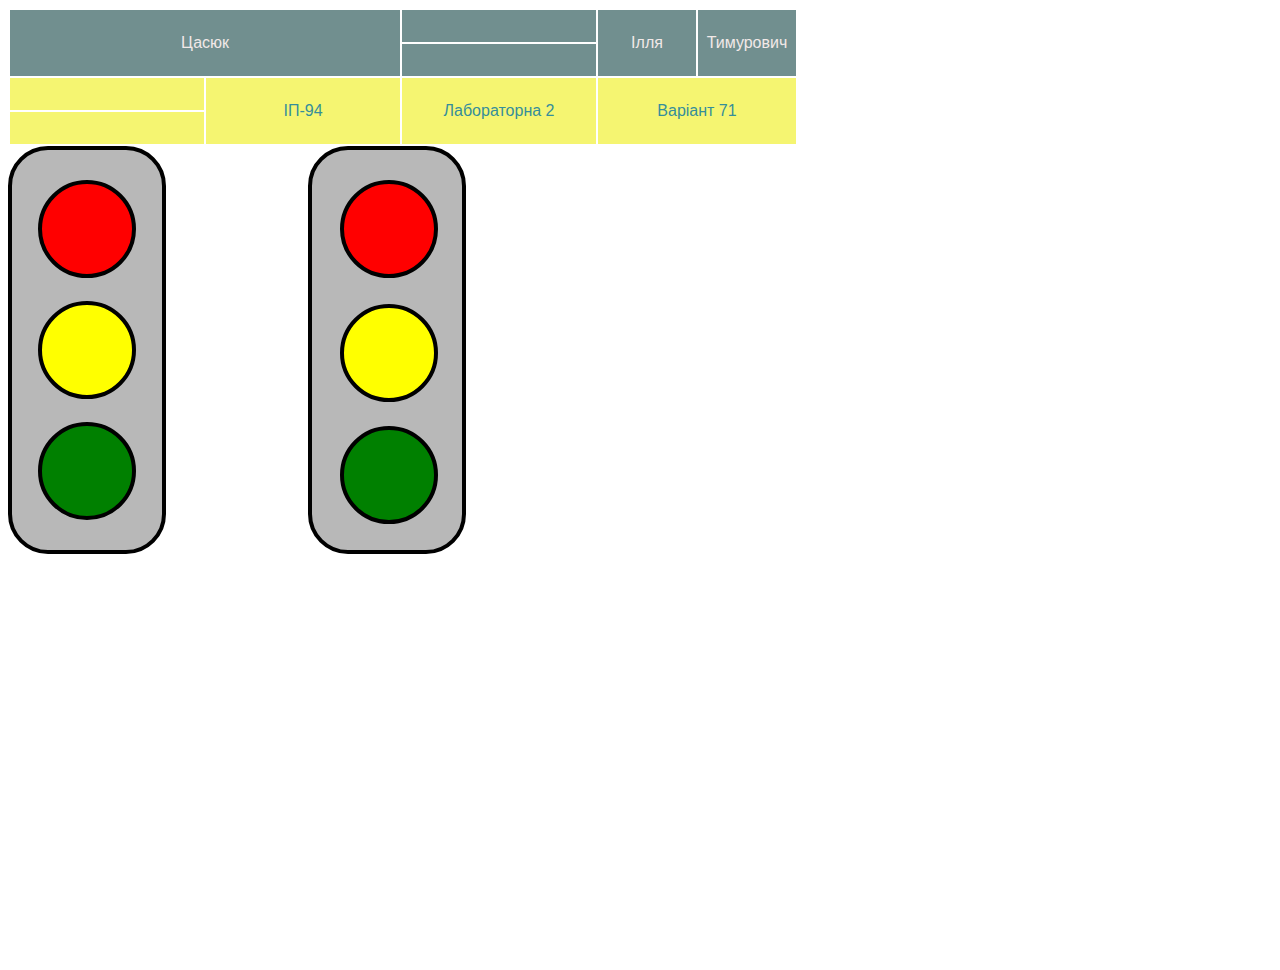
<file: 2/index.html>
<!DOCTYPE html>
<html lang="uk">
<head>
  <meta charset="utf-8">
  <meta name="description" content="Лабораторна робота 2">
  <meta name="keywords" content="HTML, WEB, лабораторна, Цасюк">
  <title>Цасюк І.Т., ІП-94, 2, 1</title>
  <link rel="stylesheet" href="style.css">
</head>
<body>
  <table>
    <tr class="first">
      <td colspan="2" rowspan="2">Цасюк</td>
      <td></td>
      <td class="short" rowspan="2">Ілля</td>
      <td class="short" rowspan="2">Тимурович</td>
    </tr>
  
    <tr class="first">
      <td></td>
    </tr>
  
    <tr class="second">
      <td></td>
      <td rowspan="2">ІП-94</td>
      <td rowspan="2">Лабораторна 2</td>
      <td class="short" colspan="2" rowspan="2">Варіант 71</td>
    </tr>

    <tr class="second">
      <td></td>
    </tr>
  </table>
  
  <div class="trafficlight">
    <div class="redlight"></div>
    <div class="yellowlight"></div>
    <div class="greenlight"></div>
  </div>

  <div class="trafficlight2">
    <div class="redlight2"></div>
    <div class="yellowlight2"></div>
    <div class="greenlight2"></div>
  </div>
</body>
<style>
  :root {
    --col-width: 12em;
    --transition: background-color .3s;
    font-size: medium;
    font-family: 'Segoe UI', Tahoma, Geneva, Verdana, sans-serif;
  }

  tr {
    height: 2em;
  }

  tr.first td {
    color: #f2e9e8;
    background-color: #718F8F;
    transition: var(--transition);
  }

  tr.first td:hover {
    background-color: #8e7070;
  }

  tr.second td {
    color: #358e9a;
    background-color: #F5F571;
    transition: var(--transition);
  }

  tr.second td:hover {
    background-color: #0a0a8e;
  }

  td {
    width: var(--col-width);
    text-align: center;
  }

  td.short {
    width: calc(var(--col-width) / 2);
  }
</style>
</html>
</file>
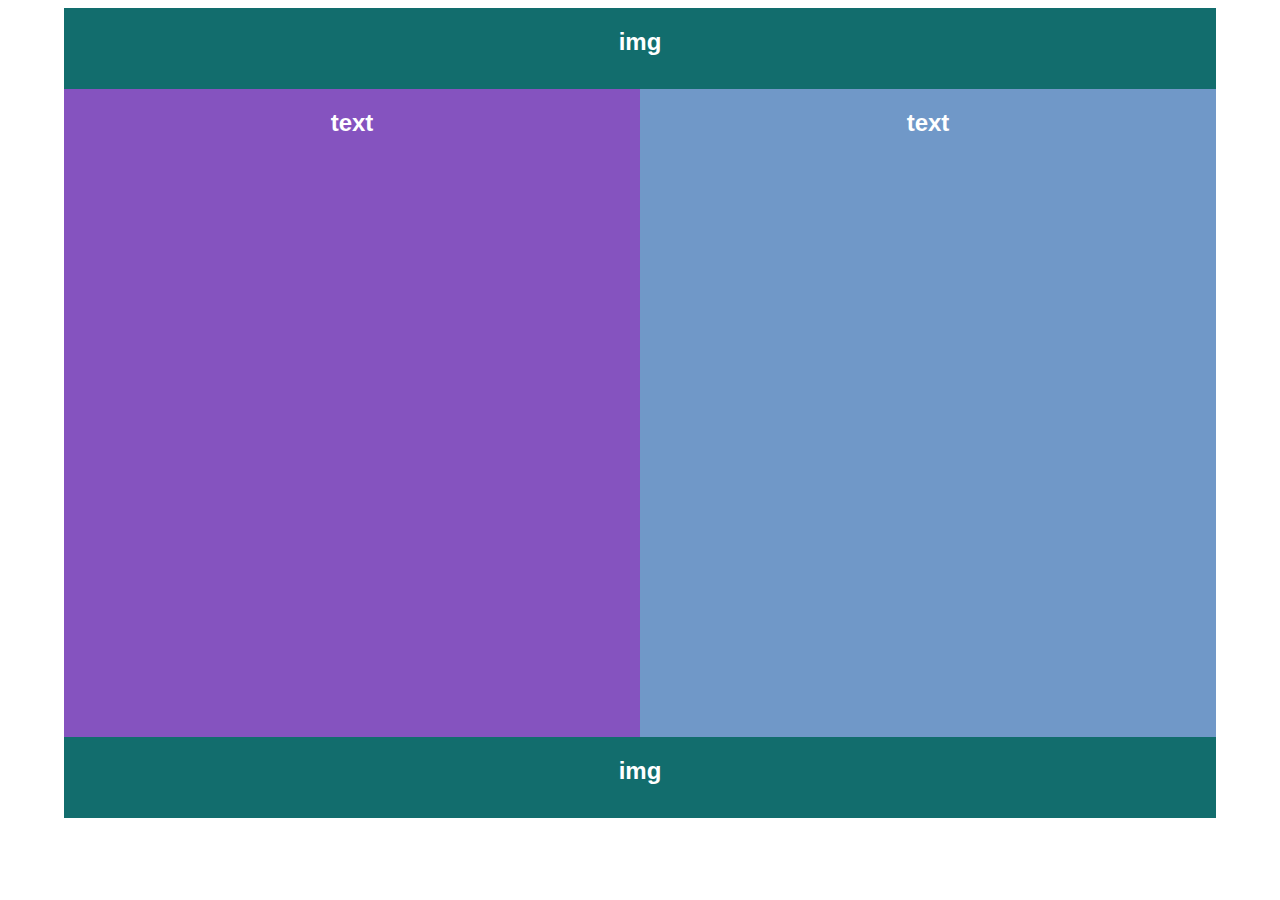
<file: 3/index.html>
<!DOCTYPE html>
<html lang="uk">
<head>
  <meta charset="utf-8">
  <meta name="description" content="Лабораторна робота 3">
  <meta name="keywords" content="HTML, WEB, лабораторна, Цасюк">
  <title>Цасюк І.Т., ІП-94, 3, 1</title>
  <link rel="stylesheet" href="style.css">
</head>
<body>
  <div class="container">
    <div class="img">
      <h2>img</h2>
    </div>
    <div class="text t-left">
      <h2>
        text
      </h2>
    </div>
    <div class="text t-right">
      <h2>
        text
      </h2>
    </div>
    <div class="img">
      <h2>img</h2>
    </div>
  </div>
</body>
</html>
</file>
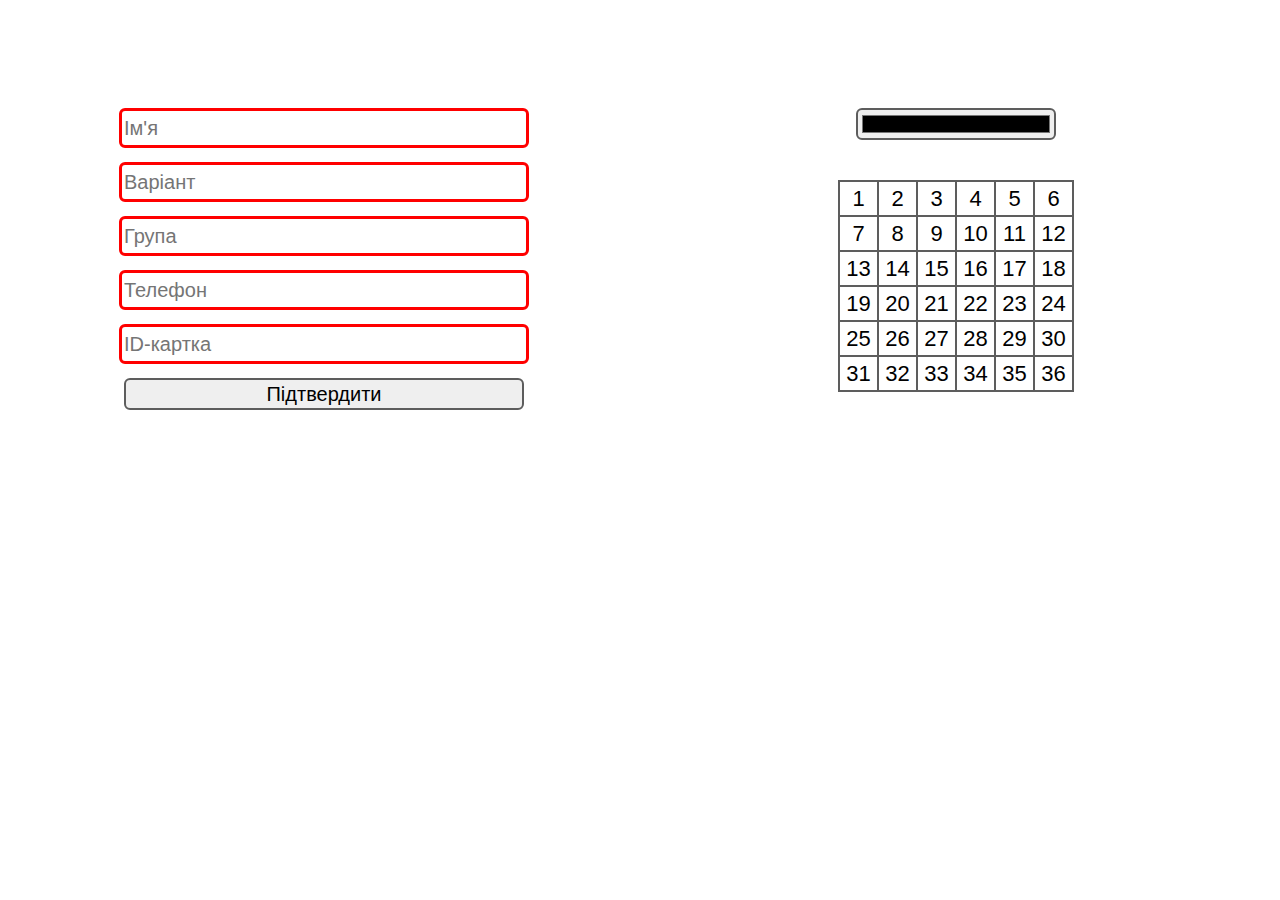
<file: 5/index.html>
<!DOCTYPE html>
<html lang="uk">
<head>
  <meta charset="utf-8">
  <meta name="description" content="Лабораторна робота 5">
  <meta name="keywords" content="HTML, WEB, лабораторна, Цасюк">
  <title>Цасюк І.Т., ІП-94, 5, 1</title>
  <link rel="stylesheet" href="style.css">
</head>
<body>
  <div class="container">
    <div class="half">
      <form action="">
        <input type="text" name="name" placeholder="Ім'я" required="true" pattern="^[А-ЯҐЄІЇ'а-яієїґ]+ ([А-ЯҐЄІЇ]\.){2}$">
        <input type="text" name="variant" placeholder="Варіант" required="true" pattern="^\d\d$">
        <input type="text" name="group" placeholder="Група" required="true" pattern="^[А-ЯҐЄІЇ]{2}-\d\d$">
        <input type="text" name="phone" placeholder="Телефон" required="true" pattern="^\(\d{3}\)-\d{3}-\d\d-\d\d$">
        <input type="text" name="id-card" placeholder="ID-картка" required="true" pattern="^[А-ЯҐЄІЇ]{2} №\d{6}$">
        <input type="submit" value="Підтвердити">
      </form>
    </div>
    <div class="half">
      <input type="color" id="color-picker">
      <table id="color-table"></table>
    </div>
  </div>
</body>
<script src="script.js"></script>
</html>
</file>
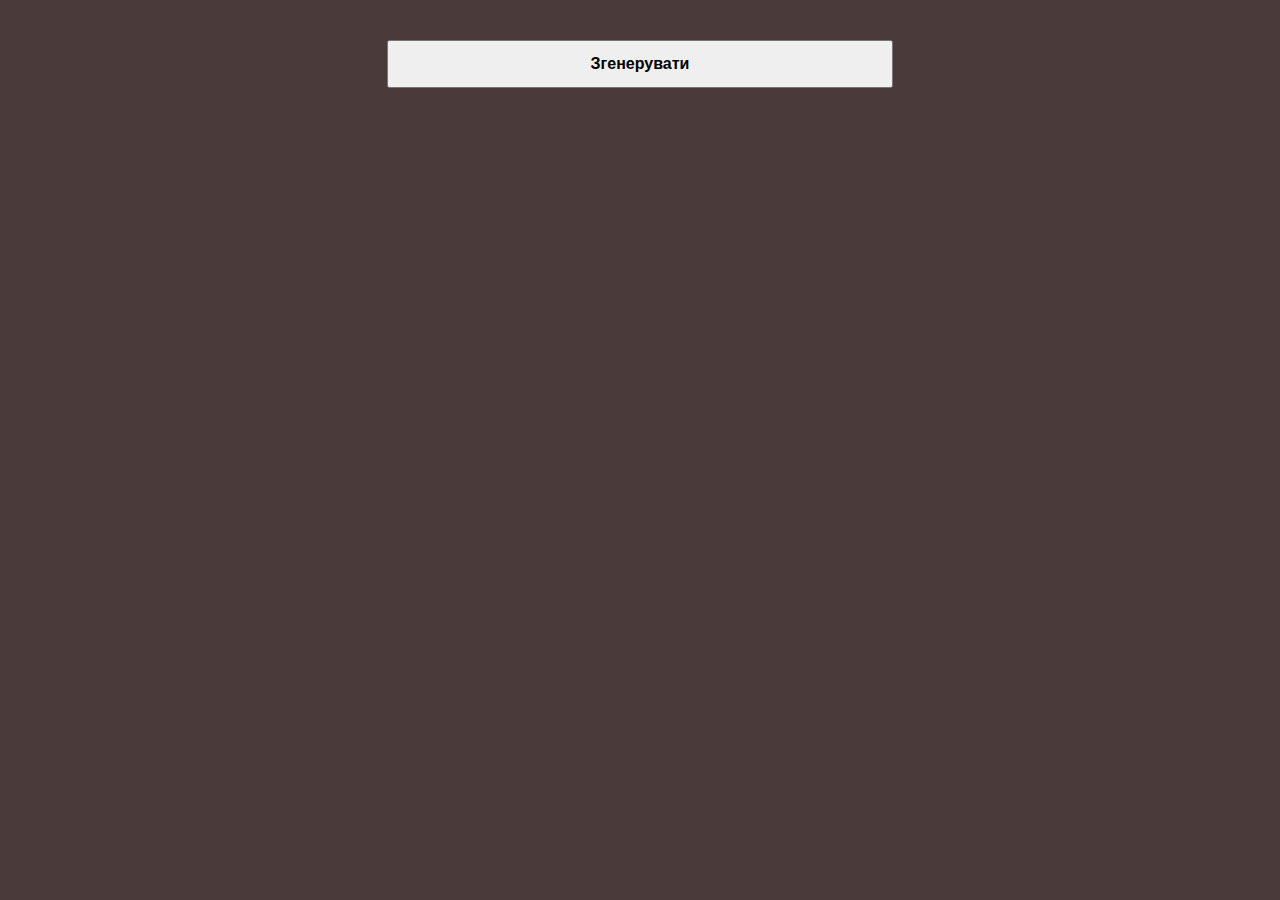
<file: 6/index.html>
<!DOCTYPE html>
<html lang="uk">
<head>
  <meta charset="utf-8">
  <meta name="description" content="Лабораторна робота 6">
  <meta name="keywords" content="HTML, WEB, лабораторна, Цасюк">
  <title>Цасюк І.Т., ІП-94, 6, 1</title>
  <link rel="stylesheet" href="style.css">
</head>
<body>
  <input type="button" id="gen" value="Згенерувати" onclick="fetchPersonSync()">
  <div id="container">
  </div>
</body>
<script src="script.js"></script>
</html>
</file>
<file: 2/style.css>
:root {
  --light-size: 90px;
  --border-width: 4px;
  --middle: calc(50% - var(--light-size) / 2 - var(--border-width));
}

.trafficlight {
  width: 150px;
  height: 400px;
  border: var(--border-width) solid black;
  border-radius: 40px;
  background: rgb(184, 184, 184);
  position: relative;
}

.redlight, .yellowlight, .greenlight {
  width: var(--light-size);
  height: var(--light-size);
  position: absolute;
  left: var(--middle);
  border: var(--border-width) solid black;
  border-radius: 50%;
  background: white;
}

.redlight {
  top: 30px;
  background: red;
}

.yellowlight {
  top: var(--middle);
  background: yellow;
}

.greenlight {
  bottom: 30px;
  background: green;
}

.trafficlight2 {
  width: 150px;
  height: 400px;
  border: var(--border-width) solid black;
  border-radius: 40px;
  background: rgb(184, 184, 184);
  position: relative;
  transform: translate(300px, -408px);
}

.redlight2, .yellowlight2, .greenlight2 {
  width: var(--light-size);
  height: var(--light-size);
  position: relative;
  border: var(--border-width) solid black;
  border-radius: 50%;
  background: white;
}

.redlight2 {
  transform: translate(28px, 30px);
  background: red;
}

.yellowlight2 {
  transform: translate(28px, 56px);
  background: yellow;
}

.greenlight2 {
  transform: translate(28px, 80px);
  background: green;
}
</file>
<file: 3/style.css>
body {
  background: white;
  color: white;
  font-family: Arial, Helvetica, sans-serif;
}

h2 {
  text-align: center;
}

.container {
  background: red;
  margin: auto;
  width: 90vw;
  height: 90vh;
}

.img {
  float: left;
  width: 100%;
  height: 10%;
  background: rgb(18, 109, 109);
}

.text {
  float: left;
  width: 50%;
  height: 80%;
}

.t-left {
  background: rgb(133, 83, 191);
}

.t-right{
  background: rgb(112, 152, 200);
}
</file>
<file: 5/style.css>
body {
  font-family: 'Segoe UI', Tahoma, Geneva, Verdana, sans-serif;
  font-size: 22px;
}

.container {
  display: flex;
}

.half {
  flex: 1;
}

form {
  position: relative;
  margin-top: 100px;
}

input {
  font-size: 20px;
  display: block;
  margin: auto;
  margin-top: 14px;
  width: 20em;
  height: 32px;
  border-style: solid;
  border-width: 2px;
  border-color: rgb(93, 93, 93);
  border-radius: 0.3em;
}

input:invalid {
  border-width: 3px;
  border-color: red;
}



#color-picker {
  margin-top: 100px;
  width: 10em;
}

table {
  border-collapse: collapse;
  position: relative;
  margin: auto;
  margin-top: 40px;
}

table, table td, table tr {
  border: 2px solid rgb(93, 93, 93);
}

tr {
  height: 35px;
}

td {
  width: 35px;
  text-align: center;
}
</file>
<file: 6/style.css>
body {
  font-family: 'Segoe UI', Tahoma, Geneva, Verdana, sans-serif;
  font-size: 22px;
  background-color: #4a3a3a;
  color: white;
}

.container {
  display: flex;
}

.person {
  width: 250px;
  display: inline-block;
  background-color: #827373;
  margin-left: 2px;
  margin-right: 2px;
  padding: 5px;
}

.pfp {
  margin: auto;
  display: block;
  width: 100%;
}

.name {
  font-weight: bold;
}

.cellphone {
  font-style: italic;
}

#gen {
  width: 40%;
  margin: auto;
  margin-bottom: 50px;
  margin-top: 40px;
  height: 3em;
  font-size: medium;
  font-weight: bold;
  display: block;
  cursor: pointer;
}
</file>
